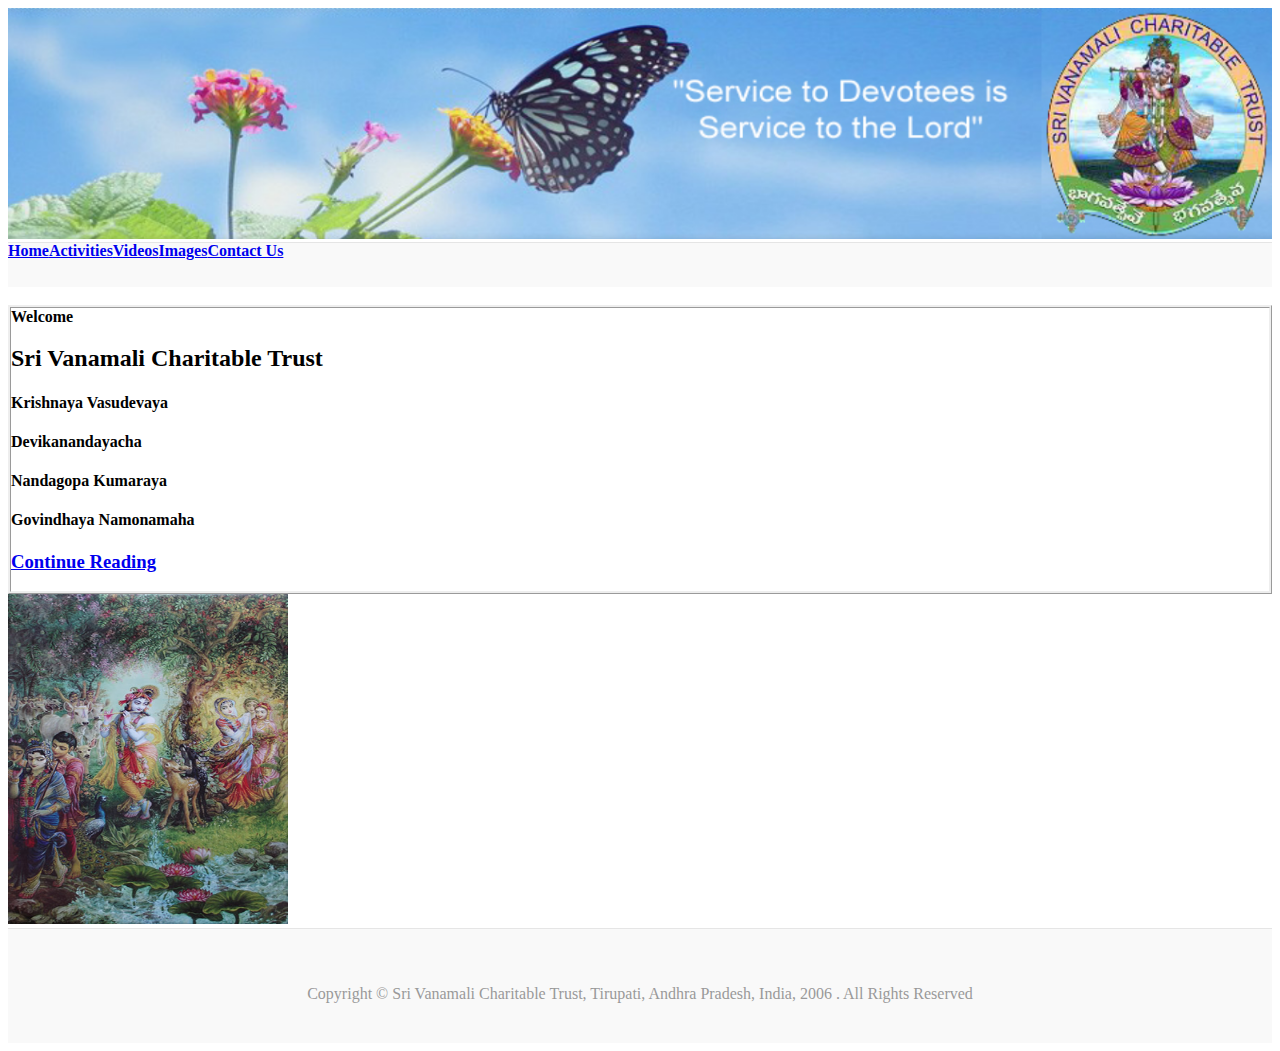
<file: index.html>
<!DOCTYPE html>
<html lang="en">
<head>
  <meta charset="UTF-8">
  <meta name="viewport" content="width=device-width, initial-scale=1.0">

   <!-- Bootstrap CSS -->
   <link rel="stylesheet" href="https://stackpath.bootstrapcdn.com/bootstrap/4.5.0/css/bootstrap.min.css" integrity="sha384-9aIt2nRpC12Uk9gS9baDl411NQApFmC26EwAOH8WgZl5MYYxFfc+NcPb1dKGj7Sk" crossorigin="anonymous">
   <!-- Custom styles for this template -->
   <link href="https://fonts.googleapis.com/css?family=Playfair+Display:700,900" rel="stylesheet">
   <!--CSS-->
   <link rel="stylesheet" href="style.css">
   <title>Sri Vanamali</title>
</head>
<body>
  <header class="main-header">
    <div class="pt-0 img-responsive ">
      <img src="Header.png" width="100%" height="auto" alt="Header" >
    </div>  
  </header>
  <!--NavBar-->
  <div class="container">
    <div class="nav-scroller py-1 mb-2">
      <nav class="nav d-flex justify-content-between">
        <a class="p-2 text-muted" href="index.html"><strong>Home</strong></a>
        <a class="p-2 text-muted" href="activties.html"><strong>Activities</strong></a>
        <a class="p-2 text-muted" href="https://www.dailymotion.com/srivanamalivideos/videos"><strong>Videos</strong></a>
        <a class="p-2 text-muted" href="images.html"><strong>Images</strong></a>
        <a class="p-2 text-muted" href="contact.html"><strong>Contact Us</strong></a>
      </nav>
    </div>
    <br>
    <!--main-body-->
    <div class="row">
      <div class="col-sm-6">
        <div class="row no-gutters border rounded overflow-hidden flex-md-row mb-4 shadow-sm h-md-500 position-relative">
          <div class="col p-4 d-flex flex-column position-static">
            <strong class="d-inline-block mb-2 text-success">Welcome</strong>
            <h2 class="mb-4">Sri Vanamali Charitable Trust</h2>
            <h4 class="mb-1">Krishnaya Vasudevaya</h4>
            <h4 class="mb-1">Devikanandayacha</h4>
            <h4 class="mb-1">Nandagopa Kumaraya</h4>
            <h4 class="mb-4">Govindhaya Namonamaha</h4>
            <a href="More.html"><h3>Continue Reading</h3></a>
          </div>
        </div>
      </div>
      <div class="col-sm-6">
         <img src="krishna.jpg" width="280" height="330" alt="Krishna">
      </div>
    </div>
    </div>
  </div>
  <!--footer-->
  <footer class="footer">
    <p>
      Copyright © Sri Vanamali Charitable Trust, Tirupati, Andhra Pradesh, India, 2006 . All Rights Reserved
    </p>
  </footer>
 <!-- Optional JavaScript -->
    <!-- jQuery first, then Popper.js, then Bootstrap JS -->
    <script src="https://code.jquery.com/jquery-3.5.1.slim.min.js" integrity="sha384-DfXdz2htPH0lsSSs5nCTpuj/zy4C+OGpamoFVy38MVBnE+IbbVYUew+OrCXaRkfj" crossorigin="anonymous"></script>
    <script src="https://cdn.jsdelivr.net/npm/popper.js@1.16.0/dist/umd/popper.min.js" integrity="sha384-Q6E9RHvbIyZFJoft+2mJbHaEWldlvI9IOYy5n3zV9zzTtmI3UksdQRVvoxMfooAo" crossorigin="anonymous"></script>
    <script src="https://stackpath.bootstrapcdn.com/bootstrap/4.5.0/js/bootstrap.min.js" integrity="sha384-OgVRvuATP1z7JjHLkuOU7Xw704+h835Lr+6QL9UvYjZE3Ipu6Tp75j7Bh/kR0JKI" crossorigin="anonymous"></script>
</body>
</html>
</file>
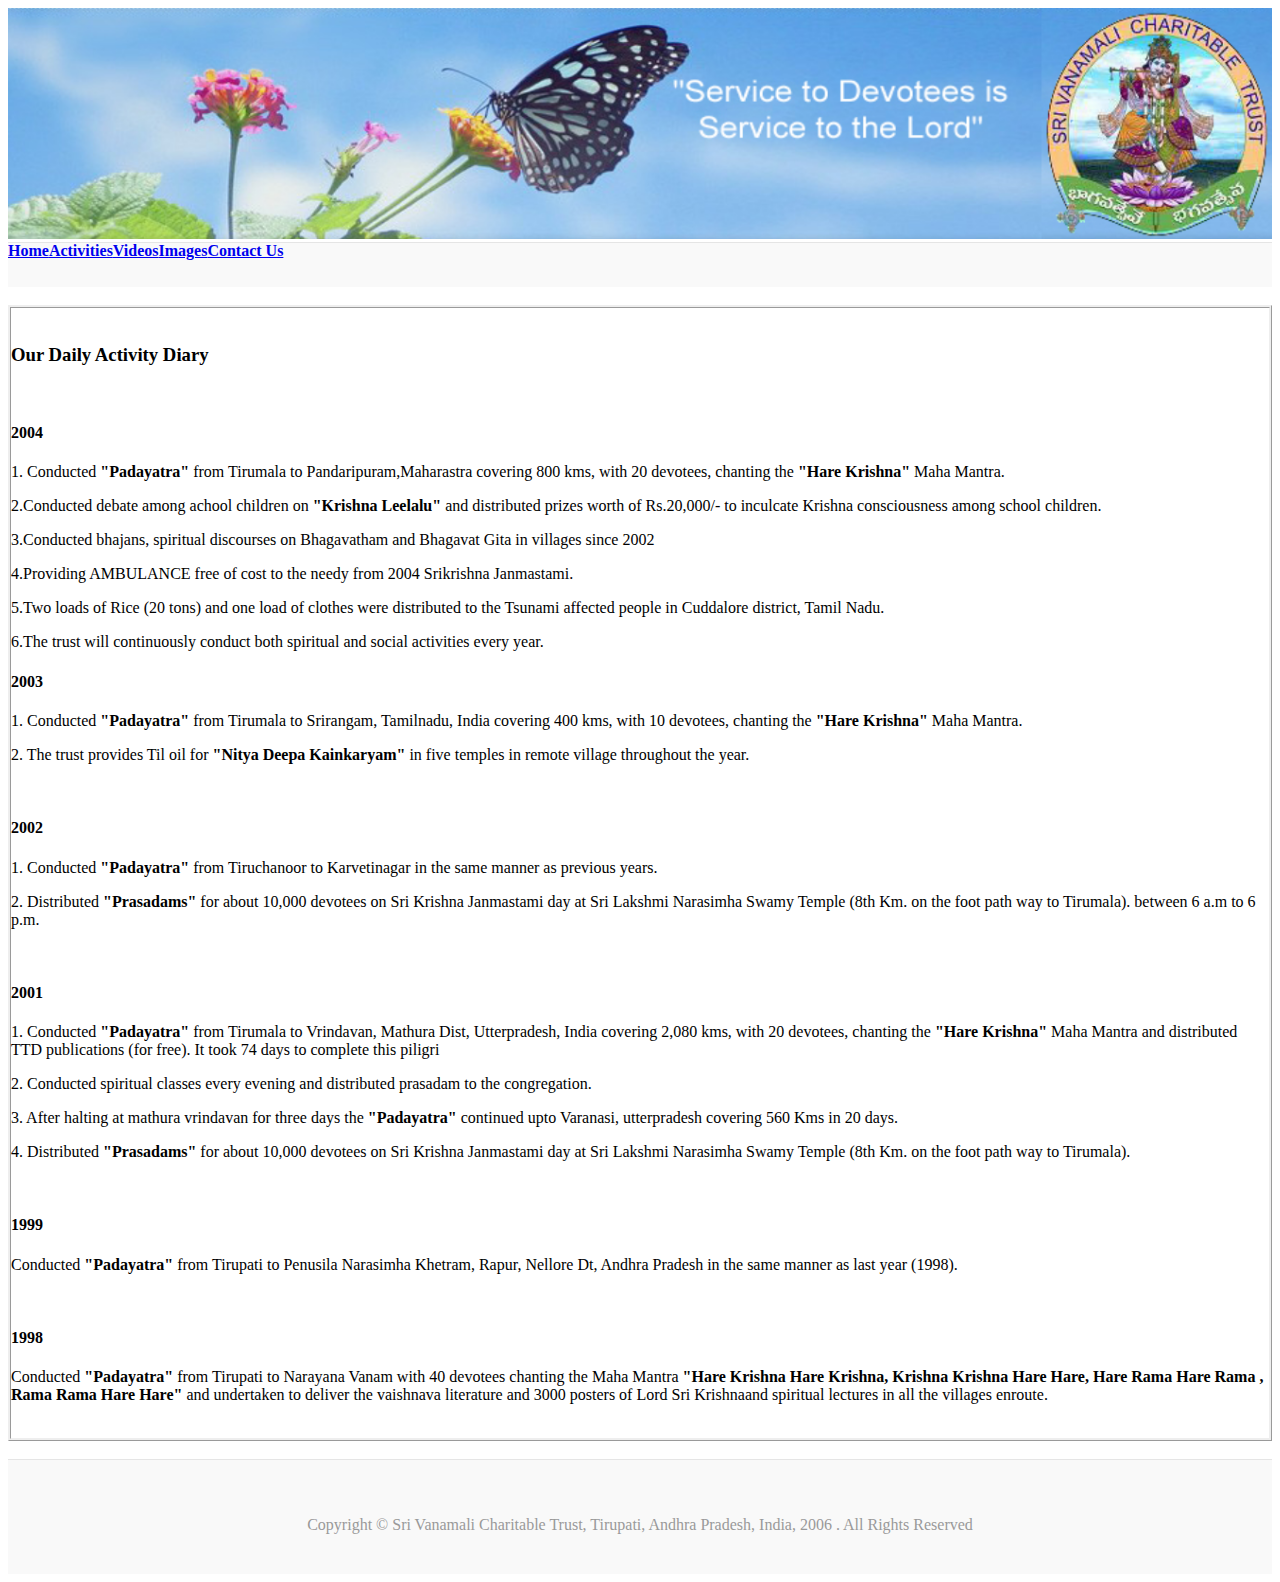
<file: activties.html>
<!DOCTYPE html>
<html lang="en">
<head>
  <meta charset="UTF-8">
  <meta name="viewport" content="width=device-width, initial-scale=1.0">

  <!-- Bootstrap CSS -->
  <link rel="stylesheet" href="https://stackpath.bootstrapcdn.com/bootstrap/4.5.0/css/bootstrap.min.css" integrity="sha384-9aIt2nRpC12Uk9gS9baDl411NQApFmC26EwAOH8WgZl5MYYxFfc+NcPb1dKGj7Sk" crossorigin="anonymous">
   <!-- Custom styles for this template -->
   <link href="https://fonts.googleapis.com/css?family=Playfair+Display:700,900" rel="stylesheet">
   <!--CSS-->
   <link rel="stylesheet" href="style.css">
  <title>Activities</title>
</head>
<body>
    <header class="main-header">
      <div class="pt-0 img-responsive ">
        <img src="Header.png" width="100%" height="auto" alt="Header" >
      </div>  
    </header>
    <!--NavBar-->
    <div class="container">
    <div class="nav-scroller py-1 mb-2">
        <nav class="nav d-flex justify-content-between">
          <a class="p-2 text-muted" href="index.html"><strong>Home</strong></a>
          <a class="p-2 text-muted" href="activties.html"><strong>Activities</strong></a>
          <a class="p-2 text-muted" href="https://www.dailymotion.com/srivanamalivideos/videos"><strong>Videos</strong></a>
          <a class="p-2 text-muted" href="images.html"><strong>Images</strong></a>
          <a class="p-2 text-muted" href="contact.html"><strong>Contact Us</strong></a>
        </nav>
    </div>
      <br>
      <div class="border">
          <br>
          <h3 class="text-center">Our Daily Activity Diary</h3>
          <br>
        <h4 class="text-muted text-center">2004</h4>
        <p class="ml-2"> 1. Conducted <strong>"Padayatra"</strong>  from Tirumala to Pandaripuram,Maharastra covering 800 kms, with 20 devotees,  chanting the <strong>"Hare Krishna"</strong>  Maha Mantra.</p>
        <p class="ml-2"> 2.Conducted debate among achool children on <strong>"Krishna Leelalu"</strong>  and distributed prizes worth of Rs.20,000/- to inculcate Krishna consciousness among school children.</p>
        <p class="ml-2"> 3.Conducted bhajans, spiritual discourses on Bhagavatham and Bhagavat Gita in villages since 2002</p>
        <p class="ml-2"> 4.Providing AMBULANCE free of cost to the needy from 2004 Srikrishna Janmastami.</p>
        <p class="ml-2"> 5.Two loads of Rice (20 tons) and one load of clothes were distributed to the Tsunami affected people in Cuddalore district, Tamil Nadu.</p>
        <p class="ml-2"> 6.The trust will continuously conduct both spiritual and social activities every year.</p>
        <h4 class="text-center text-muted">2003</h4>
        <p class="ml-2"> 1. Conducted <strong>"Padayatra"</strong> from Tirumala to Srirangam, Tamilnadu, India covering 400 kms, with 10 devotees,  chanting the <strong>"Hare Krishna"</strong> Maha Mantra.</p>
        <p class="ml-2"> 2. The trust provides Til oil for <strong>"Nitya Deepa Kainkaryam"</strong> in five temples in remote village throughout the year.</p>
        <br>
        <h4 class="text-center text-muted">2002</h4>
        <p class="ml-2">1. Conducted <strong>"Padayatra"</strong>  from Tiruchanoor to Karvetinagar in the same manner as previous years.</p>
        <p class="ml-2">2. Distributed <strong>"Prasadams"</strong>  for about 10,000 devotees on Sri Krishna Janmastami day at Sri Lakshmi Narasimha Swamy Temple (8th Km. on the foot path way to Tirumala). between 6 a.m to 6 p.m.</p>
        <br>
        <h4 class="text-center text-muted">2001</h4>
        <p class="ml-2">1. Conducted <strong>"Padayatra"</strong>  from Tirumala to Vrindavan, Mathura Dist, Utterpradesh, India covering 2,080 kms, with 20 devotees,  chanting the <strong>"Hare Krishna"</strong> Maha Mantra and distributed TTD publications (for free). It took 74 days to complete this piligri</p>
        <p class="ml-2">2. Conducted spiritual classes every evening and distributed prasadam to the congregation.</p>
        <p class="ml-2">3. After halting at mathura vrindavan for three days the <strong>"Padayatra"</strong>  continued upto Varanasi, utterpradesh covering 560 Kms in 20 days.</p>
        <p class="ml-2">4. Distributed <strong>"Prasadams"</strong>  for about 10,000 devotees on Sri Krishna Janmastami day at Sri Lakshmi Narasimha Swamy Temple (8th Km. on the foot path way to Tirumala).</p>
        <br>
        <h4 class="text-center text-muted">1999</h4>
        <p class="ml-2">Conducted <strong>"Padayatra"</strong> from Tirupati to Penusila Narasimha Khetram, Rapur, Nellore Dt, Andhra Pradesh in the same manner as last year (1998).</p>
        <br>
        <h4 class="text-center text-muted">1998</h4>
        <p class="ml-2"> Conducted <strong>"Padayatra"</strong> from Tirupati to Narayana Vanam with 40 devotees chanting the Maha Mantra <strong>"Hare Krishna Hare Krishna, Krishna Krishna Hare Hare, Hare Rama Hare Rama , Rama Rama Hare Hare"</strong> and undertaken to deliver the vaishnava literature and 3000 posters of Lord Sri Krishnaand spiritual lectures in all the villages enroute.</p>
        <br>
      </div>
 </div>
 <br>
  <!--footer-->
  <footer class="footer">
    <p>
      Copyright © Sri Vanamali Charitable Trust, Tirupati, Andhra Pradesh, India, 2006 . All Rights Reserved
    </p>
  </footer> 
 <!-- Optional JavaScript -->
    <!-- jQuery first, then Popper.js, then Bootstrap JS -->
    <script src="https://code.jquery.com/jquery-3.5.1.slim.min.js" integrity="sha384-DfXdz2htPH0lsSSs5nCTpuj/zy4C+OGpamoFVy38MVBnE+IbbVYUew+OrCXaRkfj" crossorigin="anonymous"></script>
    <script src="https://cdn.jsdelivr.net/npm/popper.js@1.16.0/dist/umd/popper.min.js" integrity="sha384-Q6E9RHvbIyZFJoft+2mJbHaEWldlvI9IOYy5n3zV9zzTtmI3UksdQRVvoxMfooAo" crossorigin="anonymous"></script>
    <script src="https://stackpath.bootstrapcdn.com/bootstrap/4.5.0/js/bootstrap.min.js" integrity="sha384-OgVRvuATP1z7JjHLkuOU7Xw704+h835Lr+6QL9UvYjZE3Ipu6Tp75j7Bh/kR0JKI" crossorigin="anonymous"></script>
</body>
</html>
</file>
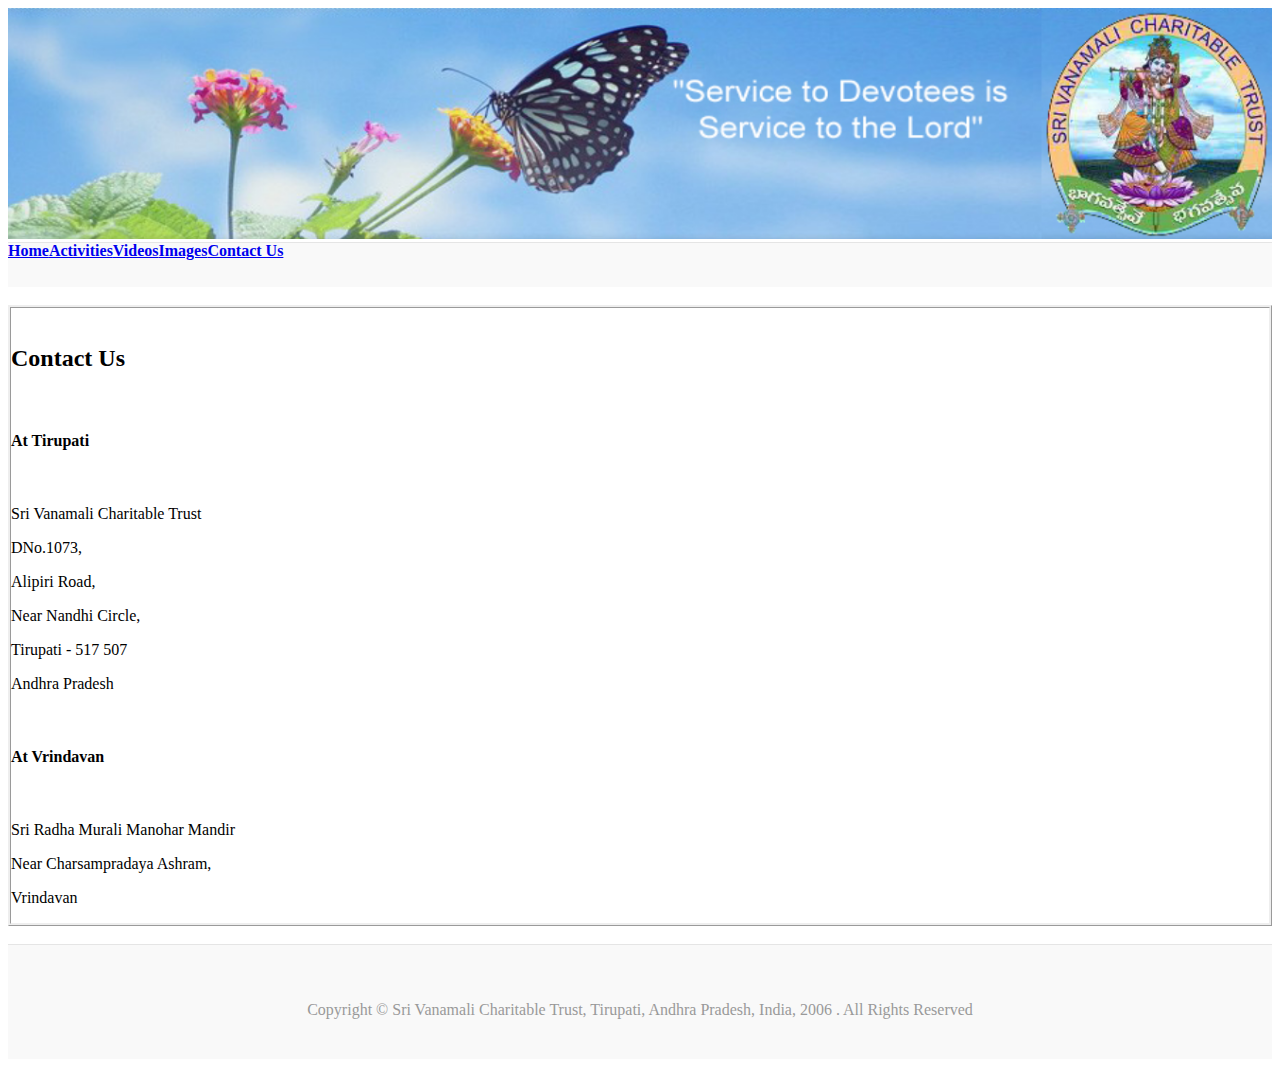
<file: contact.html>
<!doctype html>
<html lang="en">
  <head>
    <!-- Required meta tags -->
    <meta charset="utf-8">
    <meta name="viewport" content="width=device-width, initial-scale=1, shrink-to-fit=no">
    <!-- Bootstrap CSS -->
    <link rel="stylesheet" href="https://stackpath.bootstrapcdn.com/bootstrap/4.5.0/css/bootstrap.min.css" integrity="sha384-9aIt2nRpC12Uk9gS9baDl411NQApFmC26EwAOH8WgZl5MYYxFfc+NcPb1dKGj7Sk" crossorigin="anonymous">
    <link rel="stylesheet" href="style.css">
    <link href="https://fonts.googleapis.com/css2?family=Poppins:ital@1&display=swap" rel="stylesheet">
    <title>contact</title>
  </head>
  <body>
      <header class="main-header">
        <div class="pt-0 img-responsive ">
          <img src="Header.png" width="100%" height="auto" alt="Header" >
        </div>
      </header>
      <!--NavBar-->
    <div class="container">
    <div class="nav-scroller py-1 mb-2">
      <nav class="nav d-flex justify-content-between">
        <a class="p-2 text-muted" href="index.html"><strong>Home</strong></a>
        <a class="p-2 text-muted" href="activties.html"><strong>Activities</strong></a>
        <a class="p-2 text-muted" href="#"><strong>Videos</strong></a>
        <a class="p-2 text-muted" href="images.html"><strong>Images</strong></a>
        <a class="p-2 text-muted" href="contact.html"><strong>Contact Us</strong></a>
      </nav>
    </div>
    <br>
    <div class="border">
      <br>
      <h2 class="text-center">Contact Us</h2>
      <br>
      <h4 class="ml-3">At Tirupati</h4>
      <br>
      <p class="ml-3">Sri Vanamali Charitable Trust</p>
      <p class="ml-3">DNo.1073,</p>
      <p class="ml-3">Alipiri Road,</p>
      <p class="ml-3">Near Nandhi Circle,</p>
      <p class="ml-3">Tirupati - 517 507</p>
      <p class="ml-3">Andhra Pradesh</p>
      <br>
      <h4 class="ml-3">At Vrindavan</h4>
      <br>
      <p class="ml-3">Sri Radha Murali Manohar Mandir</p>
      <p class="ml-3">Near Charsampradaya Ashram,</p>
      <p class="ml-3">Vrindavan</p>
    </div>
    </div>
    <br>
    <!--footer-->
        <footer class="footer">
          <p>
            Copyright © Sri Vanamali Charitable Trust, Tirupati, Andhra Pradesh, India, 2006 . All Rights Reserved
          </p>
        </footer>  
    <!-- Optional JavaScript -->
    <!-- jQuery first, then Popper.js, then Bootstrap JS -->
    <script src="https://code.jquery.com/jquery-3.5.1.slim.min.js" integrity="sha384-DfXdz2htPH0lsSSs5nCTpuj/zy4C+OGpamoFVy38MVBnE+IbbVYUew+OrCXaRkfj" crossorigin="anonymous"></script>
    <script src="https://cdn.jsdelivr.net/npm/popper.js@1.16.0/dist/umd/popper.min.js" integrity="sha384-Q6E9RHvbIyZFJoft+2mJbHaEWldlvI9IOYy5n3zV9zzTtmI3UksdQRVvoxMfooAo" crossorigin="anonymous"></script>
    <script src="https://stackpath.bootstrapcdn.com/bootstrap/4.5.0/js/bootstrap.min.js" integrity="sha384-OgVRvuATP1z7JjHLkuOU7Xw704+h835Lr+6QL9UvYjZE3Ipu6Tp75j7Bh/kR0JKI" crossorigin="anonymous"></script>
  </body>
</html>
</file>
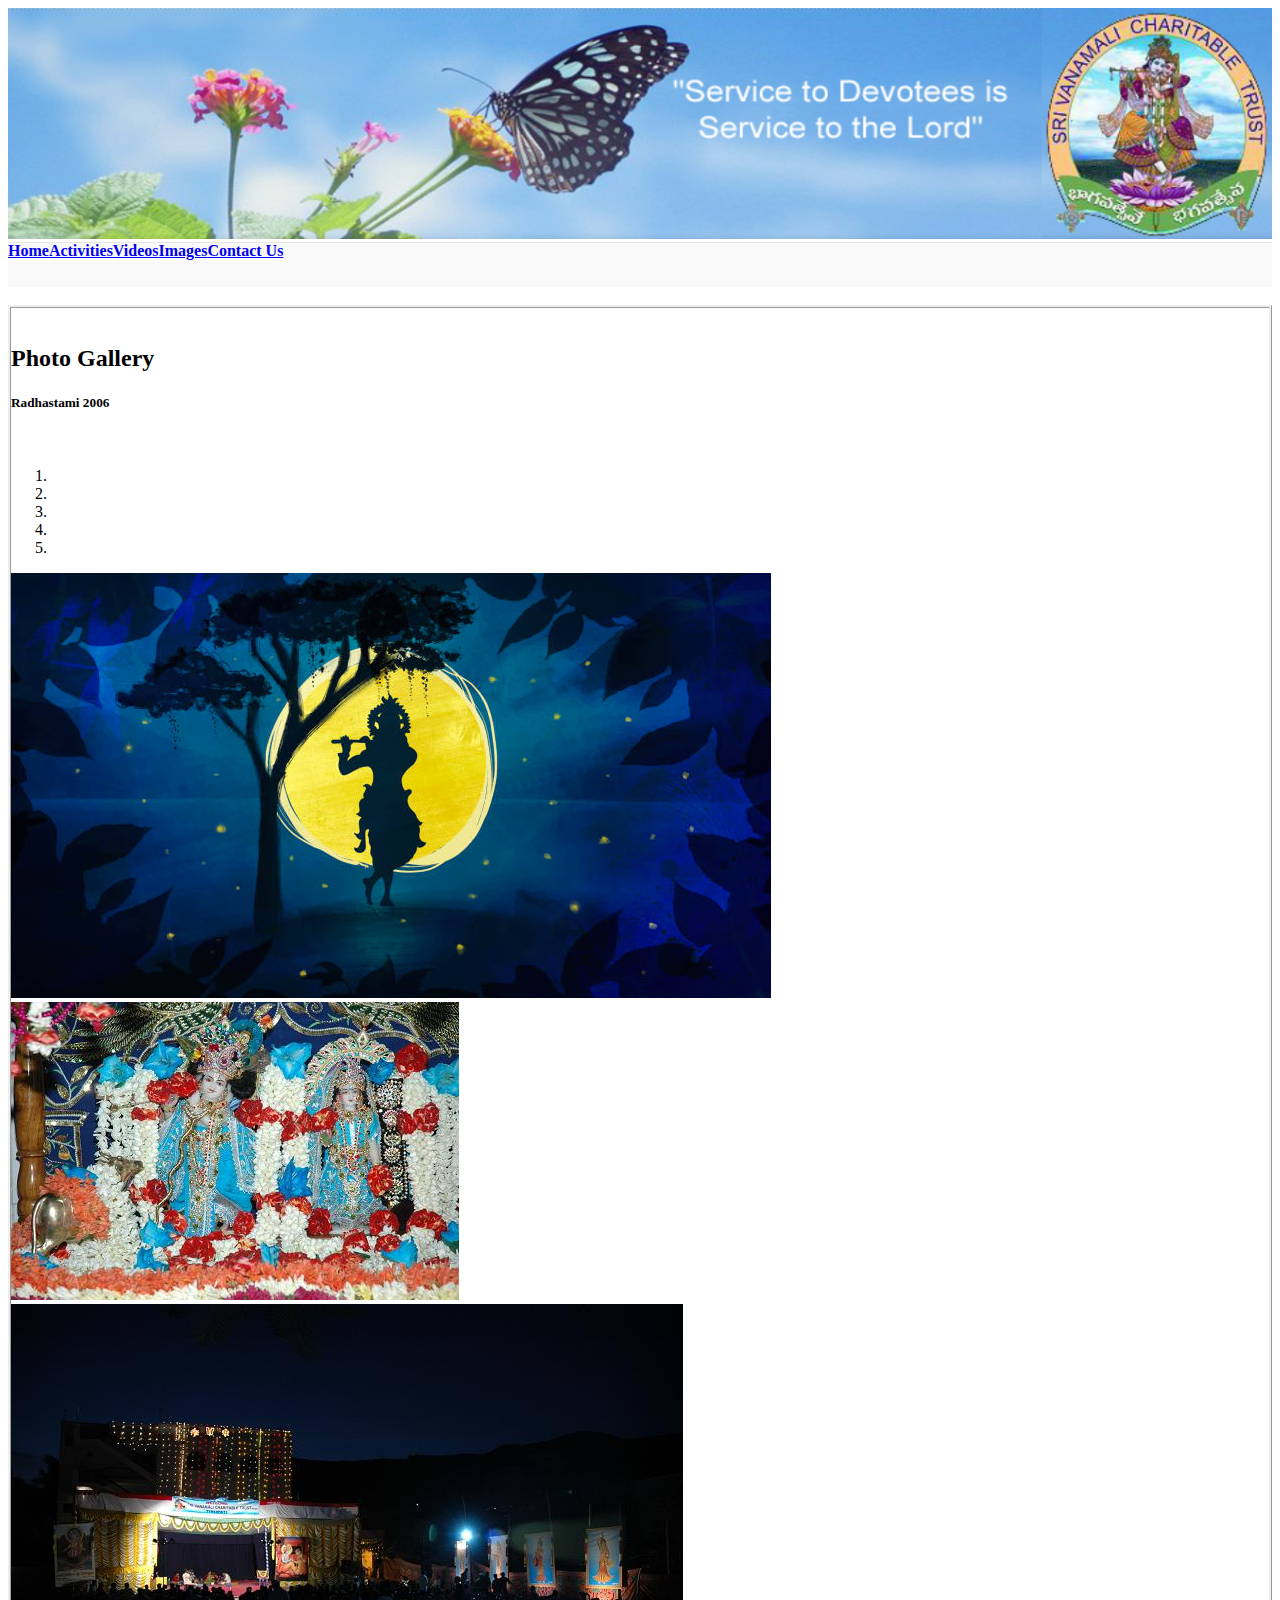
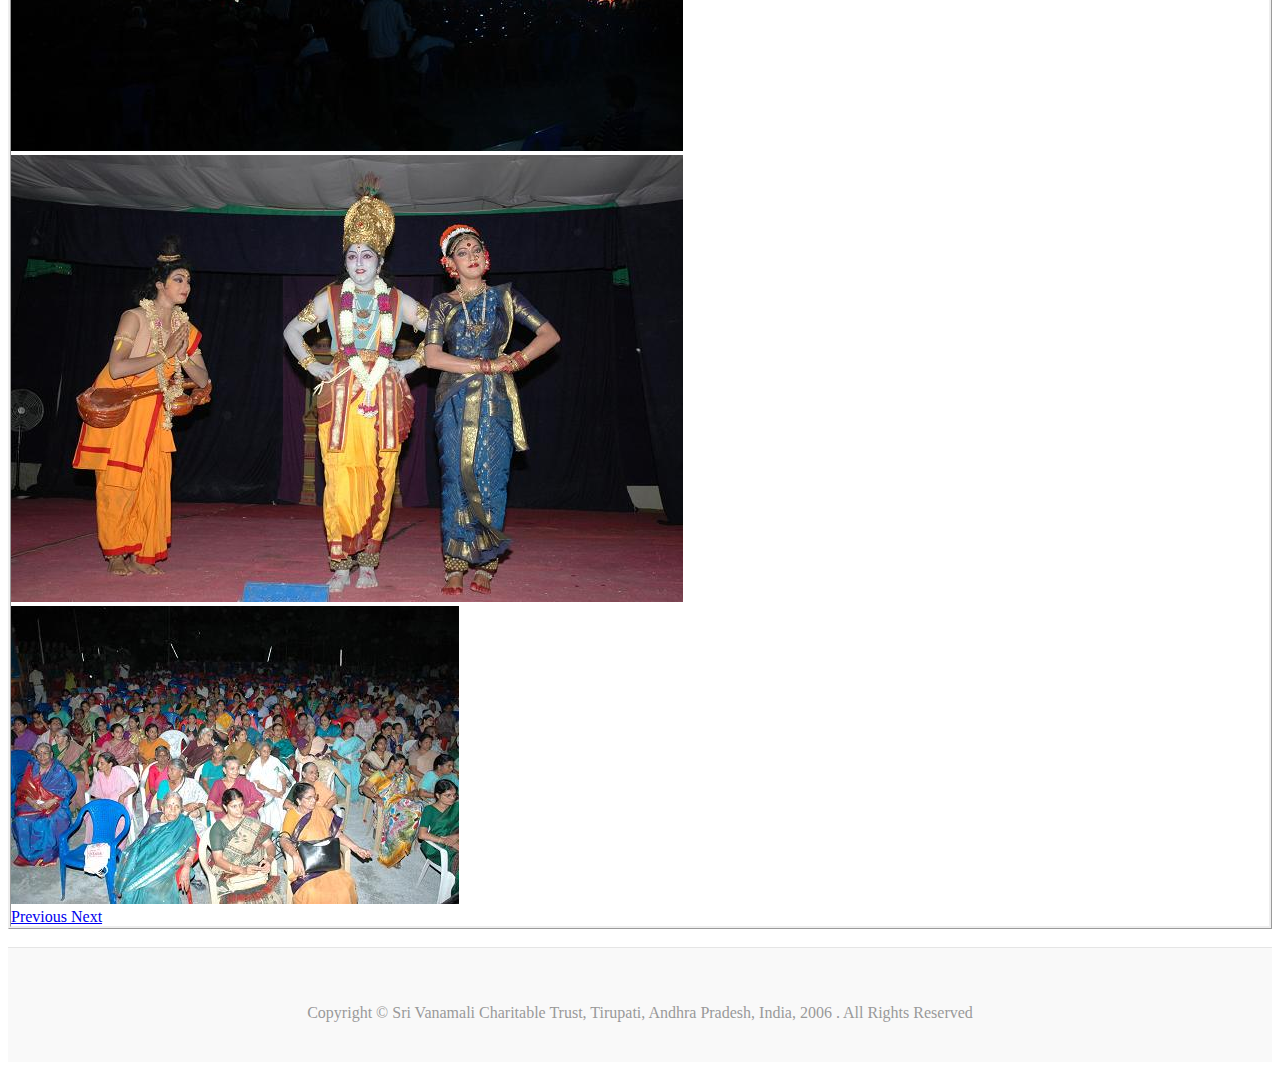
<file: images.html>
<!doctype html>
<html lang="en">
  <head>
    <!-- Required meta tags -->
    <meta charset="utf-8">
    <meta name="viewport" content="width=device-width, initial-scale=1, shrink-to-fit=no">
    <!-- Bootstrap CSS -->
    <link rel="stylesheet" href="https://stackpath.bootstrapcdn.com/bootstrap/4.5.0/css/bootstrap.min.css" integrity="sha384-9aIt2nRpC12Uk9gS9baDl411NQApFmC26EwAOH8WgZl5MYYxFfc+NcPb1dKGj7Sk" crossorigin="anonymous">
    <link rel="stylesheet" href="style.css">
    <link href="https://fonts.googleapis.com/css2?family=Poppins:ital@1&display=swap" rel="stylesheet">
    <title>Gallery</title>
  </head>
  <body>
    <header class="main-header">
      <div class="pt-0 img-responsive ">
        <img src="Header.png" width="100%" height="auto" alt="Header" >
      </div>  
    </header>
    <!--NavBar-->
      <div class="container">
    <div class="nav-scroller py-1 mb-2">
      <nav class="nav d-flex justify-content-between">
        <a class="p-2 text-muted" href="index.html"><strong>Home</strong></a>
        <a class="p-2 text-muted" href="activties.html"><strong>Activities</strong></a>
        <a class="p-2 text-muted" href="https://www.dailymotion.com/srivanamalivideos/videos"><strong>Videos</strong></a>
        <a class="p-2 text-muted" href="images.html"><strong>Images</strong></a>
        <a class="p-2 text-muted" href="contact.html"><strong>Contact Us</strong></a>
      </nav>
    </div>
    <br>
    <div class="border">
      <br>
      <h2 class="text-center">Photo Gallery</h2>
      <h5 class="text-center">Radhastami 2006</h5>
      <!--Corousel-->
      <br>
        <div id="carouselExampleControls" class="carousel slide" data-ride="carousel">
            <ol class="carousel-indicators">
                <li data-target="#carouselExampleIndicators" data-slide-to="0" class="active"></li>
                <li data-target="#carouselExampleIndicators" data-slide-to="1"></li>
                <li data-target="#carouselExampleIndicators" data-slide-to="2"></li>
                <li data-target="#carouselExampleIndicators" data-slide-to="3"></li>
                <li data-target="#carouselExampleIndicators" data-slide-to="4"></li>
              </ol>
            <div class="carousel-inner">
              <div class="carousel-item active">
                <img src="image-0.jpg" class="d-block w-100" alt="background">
              </div>
              <div class="carousel-item">
                <img src="image-1.jpg" class="d-block w-100" alt="background">
              </div>
              <div class="carousel-item">
                <img src="image-2.jpg" class="d-block w-100" alt="background">
              </div>
              <div class="carousel-item">
                <img src="image-3.jpg" class="d-block w-100" alt="background">
              </div>
              <div class="carousel-item">
                  <img src="image-4.jpg" class="d-block w-100" alt="baackground">
              </div>
            </div>
            <a class="carousel-control-prev" href="#carouselExampleControls" role="button" data-slide="prev">
              <span class="carousel-control-prev-icon" aria-hidden="true"></span>
              <span class="sr-only">Previous</span>
            </a>
            <a class="carousel-control-next" href="#carouselExampleControls" role="button" data-slide="next">
              <span class="carousel-control-next-icon" aria-hidden="true"></span>
              <span class="sr-only">Next</span>
            </a>
          </div>
        </div>  
      </div>
      <br>
      <!--footer-->
        <footer class="footer">
          <p>
            Copyright © Sri Vanamali Charitable Trust, Tirupati, Andhra Pradesh, India, 2006 . All Rights Reserved
          </p>
        </footer>
    <!-- Optional JavaScript -->
    <!-- jQuery first, then Popper.js, then Bootstrap JS -->
    <script src="https://code.jquery.com/jquery-3.5.1.slim.min.js" integrity="sha384-DfXdz2htPH0lsSSs5nCTpuj/zy4C+OGpamoFVy38MVBnE+IbbVYUew+OrCXaRkfj" crossorigin="anonymous"></script>
    <script src="https://cdn.jsdelivr.net/npm/popper.js@1.16.0/dist/umd/popper.min.js" integrity="sha384-Q6E9RHvbIyZFJoft+2mJbHaEWldlvI9IOYy5n3zV9zzTtmI3UksdQRVvoxMfooAo" crossorigin="anonymous"></script>
    <script src="https://stackpath.bootstrapcdn.com/bootstrap/4.5.0/js/bootstrap.min.js" integrity="sha384-OgVRvuATP1z7JjHLkuOU7Xw704+h835Lr+6QL9UvYjZE3Ipu6Tp75j7Bh/kR0JKI" crossorigin="anonymous"></script>
  </body>
</html>
</file>
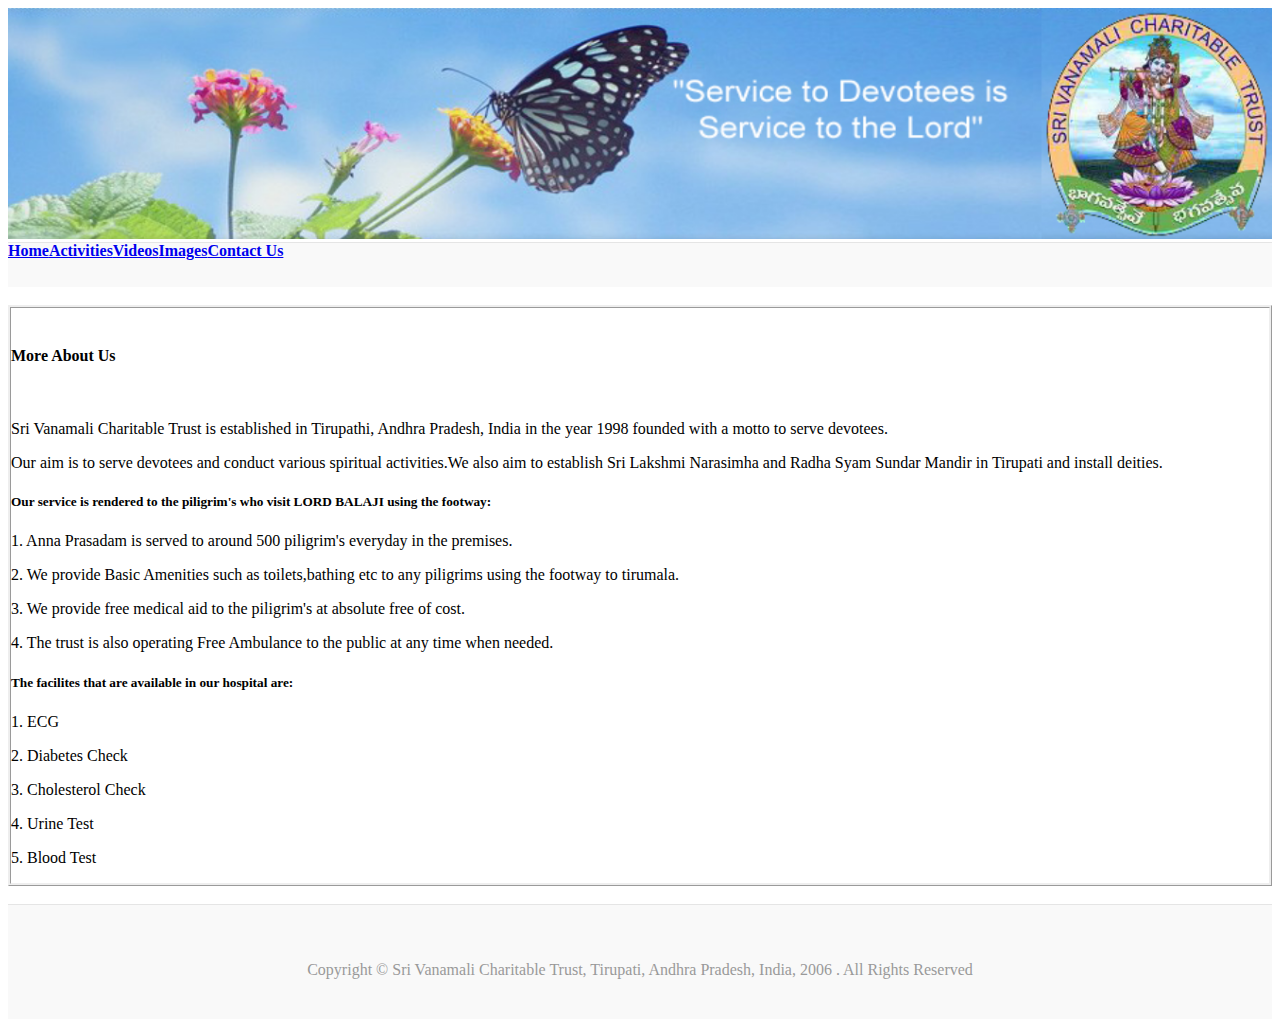
<file: More.html>
<!doctype html>
<html lang="en">
  <head>
    <!-- Required meta tags -->
    <meta charset="utf-8">
    <meta name="viewport" content="width=device-width, initial-scale=1, shrink-to-fit=no">
    <!-- Bootstrap CSS -->
    <link rel="stylesheet" href="https://stackpath.bootstrapcdn.com/bootstrap/4.5.0/css/bootstrap.min.css" integrity="sha384-9aIt2nRpC12Uk9gS9baDl411NQApFmC26EwAOH8WgZl5MYYxFfc+NcPb1dKGj7Sk" crossorigin="anonymous">
    <link rel="stylesheet" href="style.css">
    <link href="https://fonts.googleapis.com/css2?family=Poppins:ital@1&display=swap" rel="stylesheet">
    <title>More about us</title>
  </head>
  <body>
      <header class="main-header">
        <div class="pt-0 img-responsive ">
          <img src="Header.png" width="100%" height="auto" alt="Header" >
        </div> 
      </header>
     <!--NavBar-->
     <div class="container">
      <div class="nav-scroller py-1 mb-2">
       <nav class="nav d-flex justify-content-between">
         <a class="p-2 text-muted" href="index.html"><strong>Home</strong></a>
         <a class="p-2 text-muted" href="activties.html"><strong>Activities</strong></a>
         <a class="p-2 text-muted" href="https://www.dailymotion.com/srivanamalivideos/videos"><strong>Videos</strong></a>
         <a class="p-2 text-muted" href="images.html"><strong>Images</strong></a>
         <a class="p-2 text-muted" href="contact.html"><strong>Contact Us</strong></a>
       </nav>
     </div>
     <br>
    <div class="border">
        <div class="ml-4">
            <br>
            <h4 class="text-center">More About Us</h4>
            <br>
            <p>Sri Vanamali Charitable Trust is established in Tirupathi, Andhra Pradesh, India in the year 1998 founded with a motto to serve devotees.</p>
            <p>Our aim is to serve devotees and conduct various spiritual activities.We also aim to establish Sri Lakshmi Narasimha and Radha Syam Sundar Mandir in Tirupati and install deities.</p>
            <h5 class="text-primary">Our service is rendered to the piligrim's who visit LORD BALAJI using the footway:</h5>
            <p>1. Anna Prasadam is served to around 500 piligrim's everyday in the premises.</p>
            <p>2. We provide Basic Amenities such as toilets,bathing etc to any piligrims using the footway to tirumala.</p>
            <p>3. We provide free medical aid to the piligrim's at absolute free of cost.</p>
            <p>4. The trust is also operating Free Ambulance to the public at any time when needed.</p>
            <h5 class="text-primary"> The facilites that are available in our hospital are:
            </h5>
            <p>1. ECG</p>
            <p>2. Diabetes Check</p>
            <p>3. Cholesterol Check</p>
            <p>4. Urine Test</p>
            <p>5. Blood Test</p>
          </div>
        </div>
      </div>
      <br>
        <!--footer-->
        <footer class="footer">
          <p>
            Copyright © Sri Vanamali Charitable Trust, Tirupati, Andhra Pradesh, India, 2006 . All Rights Reserved
          </p>
        </footer>
    <!-- Optional JavaScript -->
    <!-- jQuery first, then Popper.js, then Bootstrap JS -->
    <script src="https://code.jquery.com/jquery-3.5.1.slim.min.js" integrity="sha384-DfXdz2htPH0lsSSs5nCTpuj/zy4C+OGpamoFVy38MVBnE+IbbVYUew+OrCXaRkfj" crossorigin="anonymous"></script>
    <script src="https://cdn.jsdelivr.net/npm/popper.js@1.16.0/dist/umd/popper.min.js" integrity="sha384-Q6E9RHvbIyZFJoft+2mJbHaEWldlvI9IOYy5n3zV9zzTtmI3UksdQRVvoxMfooAo" crossorigin="anonymous"></script>
    <script src="https://stackpath.bootstrapcdn.com/bootstrap/4.5.0/js/bootstrap.min.js" integrity="sha384-OgVRvuATP1z7JjHLkuOU7Xw704+h835Lr+6QL9UvYjZE3Ipu6Tp75j7Bh/kR0JKI" crossorigin="anonymous"></script>
  </body>
</html>
</file>
<file: style.css>
.main-header {
    line-height: 1;
    border-bottom: 1px solid #e5e5e5;
  }
  
  .main-header-text {
    font-family: "Playfair Display", Georgia, "Times New Roman", serif;
    font-size: 2.25rem;
  }

  .nav-scroller {
    position: relative;
    background-color:#f9f9f9;;
    z-index: 2;
    height: 2.75rem;
    overflow-y: hidden;
  }
  
  .nav-scroller .nav {
    display: -ms-flexbox;
    display: flex;
    -ms-flex-wrap: nowrap;
    flex-wrap: nowrap;
    padding-bottom: 1rem;
    margin-top: -1px;
    overflow-x: auto;
    text-align: center;
    white-space: nowrap;
    -webkit-overflow-scrolling: touch;
  }
  .nav-scroller .nav .a {
      color: white;
  }
  
  .nav-scroller .nav-link {
    padding-top: .75rem;
    padding-bottom: .75rem;
    font-size: .875rem;
  }


  /*  SECTIONS  */
.section {
	clear: both;
	padding: 0px;
	margin: 0px;
}



/*
 * Footer
 */
 .footer {
    padding: 2.5rem 0;
    color: #999;
    text-align: center;
    background-color: #f9f9f9;
    border-top: .05rem solid #e5e5e5;
  }
  .footer p:last-child {
    margin-bottom: 0;
  }

  .border{
    border-style: ridge;
  }
</file>
